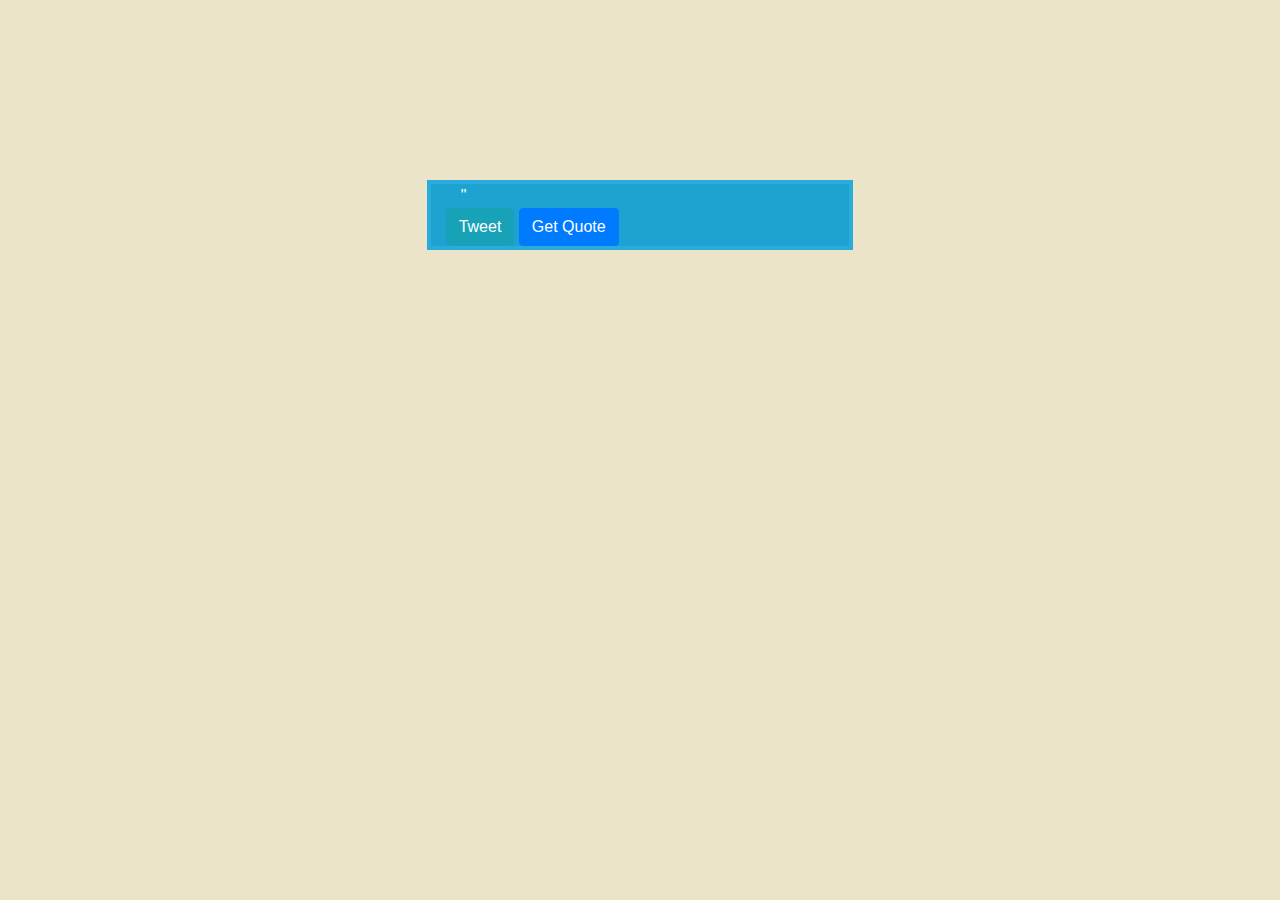
<file: randomQuoteGen/index.html>
<!DOCTYPE html>
<html >
<head>
  <meta charset="UTF-8">
  <title>A Pen by  Steven</title>
  
  
  <link rel='stylesheet prefetch' href='https://cdnjs.cloudflare.com/ajax/libs/twitter-bootstrap/4.0.0-alpha.6/css/bootstrap.min.css'>

      <link rel="stylesheet" href="css/style.css">

  
</head>

<body>
  <div class="container-fluid bg">
	<div class="row">
		<div class="col-md-4">
      <div class="container">
      </div>
			<!-- Spacer -->
		</div>
		<div class="col-md-4 container win">
			<!--Window Containing Quote and Buttons-->
			<div class="container message">
        "
			</div>
          <button id = "tweet" class="btn btn-info">Tweet
      </button>
			    <button id = "getQuote" class="btn btn-primary">
				    Get Quote
			    </button>
    </div>
		<div class= "col-md-4">
      <div class="container">
      </div>
			<!-- Spacer -->
		</div>
	</div>
</div>
  <script src='https://cdnjs.cloudflare.com/ajax/libs/jquery/3.1.1/jquery.min.js'></script>

    <script src="js/index.js"></script>

</body>
</html>
</file>
<file: randomQuoteGen/css/style.css>
html, body {
    height: 100%;
}

.bg {
  background-color: rgb(235, 228, 200);
  min-height: 100%;
  height:auto !important; /* cross-browser */
  height: 100%; /* cross-browser */
}

.win {
  color: white;
  background-color: rgb(30, 162, 210);
  margin-top: 180px;
  border-width: 4px;
  border-style: solid;
  border-color: rgb(40, 172, 220);
}
</file>
